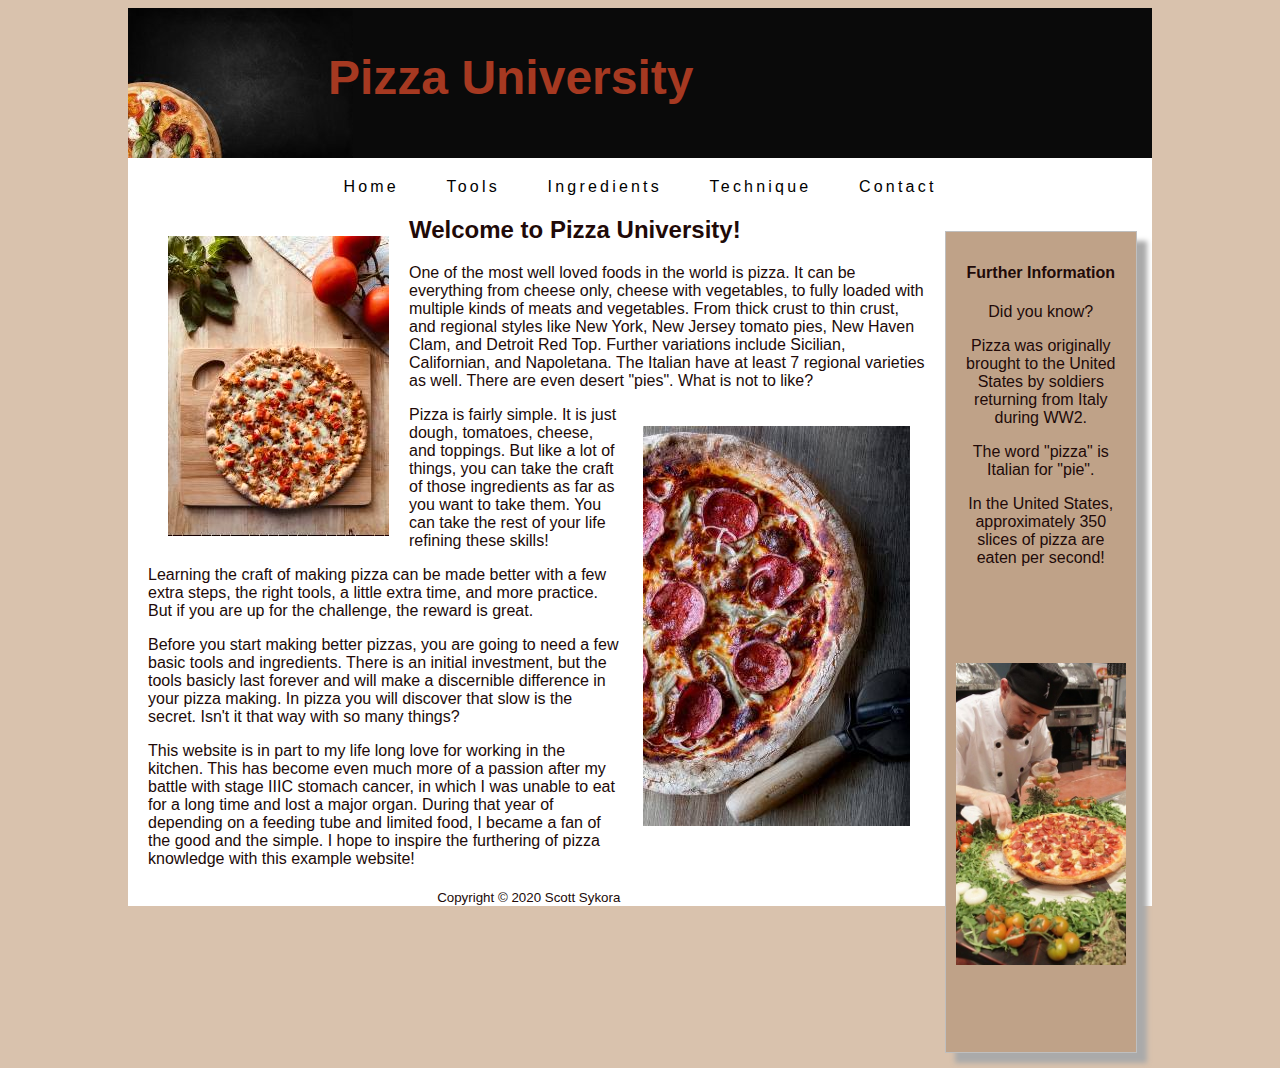
<file: index.html>
<!DOCTYPE html>
<html lang="en">
  <head>
    <meta charset="utf-8">
    <title>Demo Pizza Website, by Scott Sykora</title>
    <link href="stylesheet/styles.css" rel="stylesheet">
    <meta name="viewport" content="width=device-width, initial-scale=1">
  </head>
  <body>
    <div id="wrapper">
      <header>
        <h1>Pizza University</h1>
      </header>
      <nav>
        <ul>
          <li><a href="index.html">Home</a></li>
          <li><a href="tools.html">Tools</a></li>
          <li><a href="ingredients.html">Ingredients</a></li>
          <li><a href="technique.html">Technique</a></li>
          <li><a href="contact.html">Contact</a></li>
        </ul> 
      </nav>
      <aside class="mobile">
        <h4>Further Information</h4>
        <p>Did you know?</p>
        <p>Pizza was originally brought to the United States by soldiers returning from Italy during WW2.</p>
        <p>The word "pizza" is Italian for "pie".</p>
        <p>In the United States, approximately 350 slices of pizza are eaten per second!</p>
        <img src="images/cook.jpg" alt="chef making pizza">
      </aside>
      <main>
        <img id="floatleft" src="images/pizza_above_edit.jpg" alt="beautiful pizza on cutting board">
        <h2>Welcome to Pizza University!</h2>
        <article>
          <p>One of the most well loved foods in the world is pizza. It can be everything from cheese only, cheese with vegetables, to fully loaded with multiple kinds of meats and vegetables.  From thick crust to thin crust, and regional styles like New York, New Jersey tomato pies, New Haven Clam, and Detroit Red Top. Further variations include Sicilian, Californian, and Napoletana.  The Italian have at least 7 regional varieties as well. There are even desert "pies". What is not to like?</p>
          <img id="floatright" src="images/above_edit.jpg" alt="rustic hand crafted pizza">
          <p>Pizza is fairly simple. It is just dough, tomatoes, cheese, and toppings.  But like a lot of things, you can take the craft of those ingredients as far as you want to take them. You can take the rest of your life refining these skills!</p>
          <p>Learning the craft of making pizza can be made better with a few extra steps, the right tools, a little extra time, and more practice. But if you are up for the challenge, the reward is great.</p>
          
          <p>Before you start making better pizzas, you are going to need a few basic tools and ingredients. There is an initial investment, but the tools basicly last forever and will make a discernible difference in your pizza making. In pizza you will discover that slow is the secret. Isn't it that way with so many things?</p>
          <p>This website is in part to my life long love for working in the kitchen. This has become even much more of a passion after my battle with stage IIIC stomach cancer, in which I was unable to eat for a long time and lost a major organ. During that year of depending on a feeding tube and limited food, I became a fan of the good and the simple. I hope to inspire the furthering of pizza knowledge with this example website!</p>
        </article>
          
      </main>
      <footer>
        <small>Copyright &copy; 2020 Scott Sykora</small>
      </footer>
    </div>
  </body>
</html>
</file>
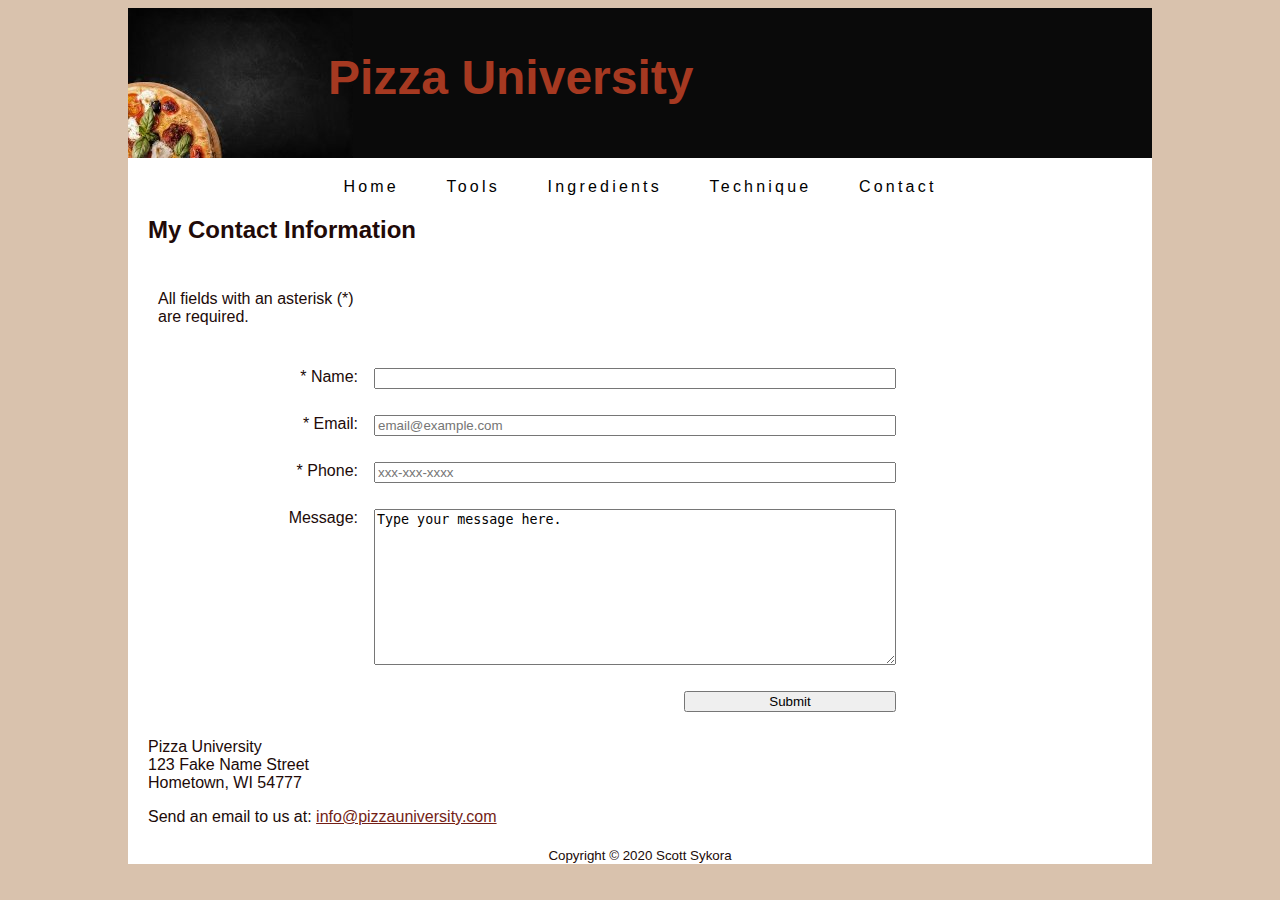
<file: contact.html>
<!DOCTYPE html>
<html lang="en">
  <head>
    <meta charset="utf-8">
    <title>Demo Pizza Website, by Scott Sykora</title>
    <link href="stylesheet/styles.css" rel="stylesheet">
    <meta name="viewport" content="width=device-width, initial-scale=1">
  </head>
  <body>
    <div id="wrapper">
      <header>
        <h1>Pizza University</h1>
      </header>
      <nav>
        <ul>
          <li><a href="index.html">Home</a></li>
          <li><a href="tools.html">Tools</a></li>
          <li><a href="ingredients.html">Ingredients</a></li>
          <li><a href="technique.html">Technique</a></li>
          <li><a href="contact.html">Contact</a></li>
        </ul> 
      </nav>
      <main>
        <h2>My Contact Information</h2>
        <form action="https://itsd.cvtc.edu/web1/contact.php" method="POST">
          <p>All fields with an asterisk (*) are required.</p>

          <label for="name">* Name:</label>
          <input required type="text" id="name" name="name">

          <label for="email">* Email:</label>
          <input required type="email" id="email" name="email" placeholder="email@example.com">

          <label for="phone_number">* Phone:</label>
          <input required type="number" id="phone_number" name="Phone_number" placeholder="xxx-xxx-xxxx">

          <label for="message">Message:</label>
          <textarea name="message" id="message" rows="10" cols="30">Type your message here.</textarea>

          <input type="submit" value="Submit">
        </form>
        <section>
          <p>
            Pizza University<br>
            123 Fake Name Street<br>
            Hometown, WI 54777
          </p>
          <p>
            Send an email to us at:
            <a href="mailto:info@pizzauniversity.com">info@pizzauniversity.com</a>
          </p>
        </section>
      </main>
      <footer>
        <small>Copyright &copy; 2020 Scott Sykora</small>
      </footer>
    </div>
  </body>
</html>
</file>
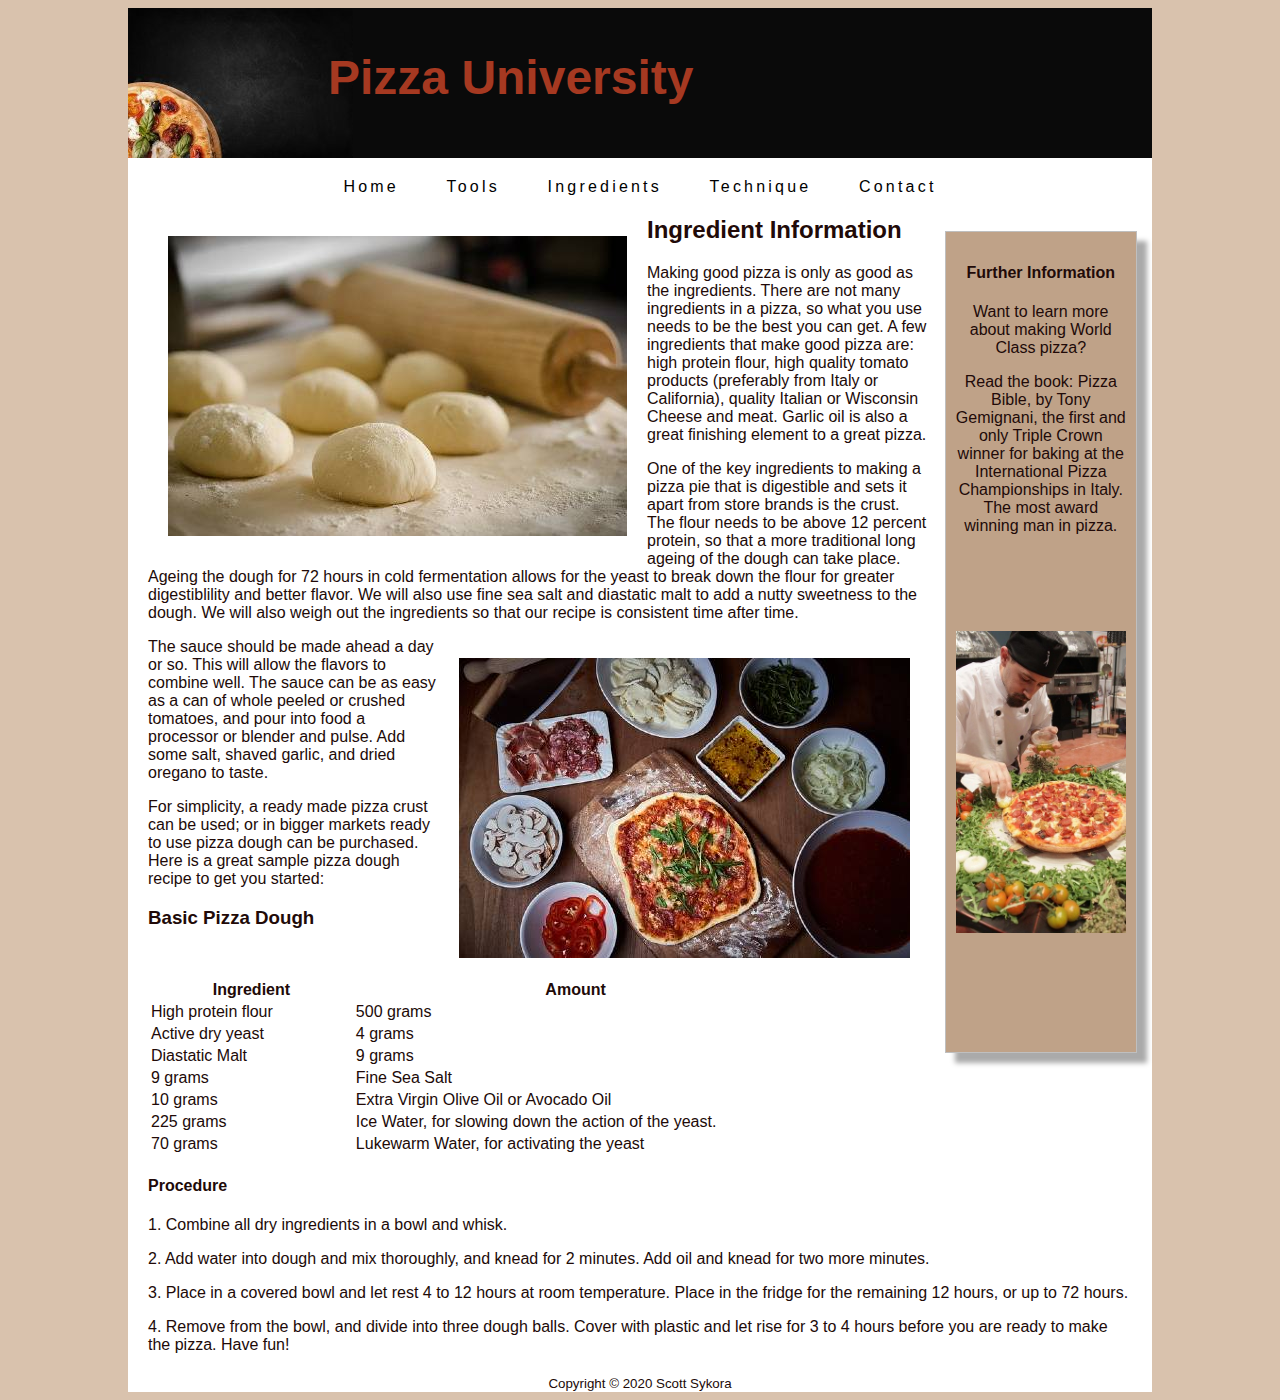
<file: ingredients.html>
<!DOCTYPE html>
<html lang="en">
  <head>
    <meta charset="utf-8">
    <title>Demo Pizza Website, by Scott Sykora</title>
    <link href="stylesheet/styles.css" rel="stylesheet">
    <meta name="viewport" content="width=device-width, initial-scale=1">
   </head>
  <body>
    <div id="wrapper">
      <header>
        <h1>Pizza University</h1>
      </header>
      <nav>
        <ul>
          <li><a href="index.html">Home</a></li>
          <li><a href="tools.html">Tools</a></li>
          <li><a href="ingredients.html">Ingredients</a></li>
          <li><a href="technique.html">Technique</a></li>
          <li><a href="contact.html">Contact</a></li>
        </ul> 
      </nav>
      <aside class="mobile">
        <h4>Further Information</h4>
        <p>Want to learn more about making World Class pizza?</p>
        <p>Read the book: Pizza Bible, by Tony Gemignani, the first and only Triple Crown winner for baking at the International Pizza Championships in Italy. The most award winning man in pizza.</p>
        <img src="images/cook.jpg" alt="chef making pizza">
      </aside>
      <main>
        <img id="floatleft" src="images/dough_edit.jpg" alt="pizza dough balls">
        <h2>Ingredient Information</h2>
        <p>Making good pizza is only as good as the ingredients.  There are not many ingredients in a pizza, so what you use needs to be the best you can get. A few ingredients that make good pizza are: high protein flour, high quality tomato products (preferably from Italy or California), quality Italian or Wisconsin Cheese and meat. Garlic oil is also a great finishing element to a great pizza.</p>
          
        <p>One of the key ingredients to making a pizza pie that is digestible and sets it apart from store brands is the crust.  The flour needs to be above 12 percent protein, so that a more traditional long ageing of the dough can take place.  Ageing the dough for 72 hours in cold fermentation allows for the yeast to break down the flour for greater digestiblility and better flavor.  We will also use fine sea salt and diastatic malt to add a nutty sweetness to the dough. We will also weigh out the ingredients so that our recipe is consistent time after time.</p>
        <img id="floatright" src="images/ingredients_edit.jpg" alt="pizza ingredients">
        <p>The sauce should be made ahead a day or so.  This will allow the flavors to combine well. The sauce can be as easy as a can of whole peeled or crushed tomatoes, and pour into food a processor or blender and pulse. Add some salt, shaved garlic, and dried oregano to taste.  </p>
        <p>For simplicity, a ready made pizza crust can be used; or in bigger markets ready to use pizza dough can be purchased.  Here is a great sample pizza dough recipe to get you started: </p>
        <h3>Basic Pizza Dough</h3>
        <table>
          <tr>
            <th>Ingredient</th>
            <th>Amount</th>
          </tr>
          <tr>
            <td>High protein flour</td>
            <td>500 grams</td>
          </tr>
          <tr>
            <td>Active dry yeast</td>
            <td>4 grams</td>
          </tr>
          <tr>
            <td>Diastatic Malt</td>
            <td>9 grams</td>
          </tr>
          <tr>
            <td>9 grams</td>
            <td>Fine Sea Salt</td>
          </tr>
          <tr>
            <td>10 grams</td>
            <td>Extra Virgin Olive Oil or Avocado Oil</td>
          </tr>
          <tr>
            <td>225 grams</td>
            <td>Ice Water, for slowing down the action of the yeast.</td>
          </tr>
          <tr>
            <td>70 grams</td>
            <td>Lukewarm Water, for activating the yeast</td>
          </tr>
        </table>
        <section>
          <h4>Procedure</h4>
          <p>1. Combine all dry ingredients in a bowl and whisk.</p>
          <p>2. Add water into dough and mix thoroughly, and knead for 2 minutes.  Add oil and knead for two more minutes.</p>
          <p>3. Place in a covered bowl and let rest 4 to 12 hours at room temperature. Place in the fridge for the remaining 12 hours, or up to 72 hours.</p>
          <p>4. Remove from the bowl, and divide into three dough balls.  Cover with plastic and let rise for 3 to 4 hours before you are ready to make the pizza.  Have fun!</p>
        </section>
      </main>
      <footer>
        <small>Copyright &copy; 2020 Scott Sykora</small>
      </footer>
    </div>
  </body>
</html>
</file>
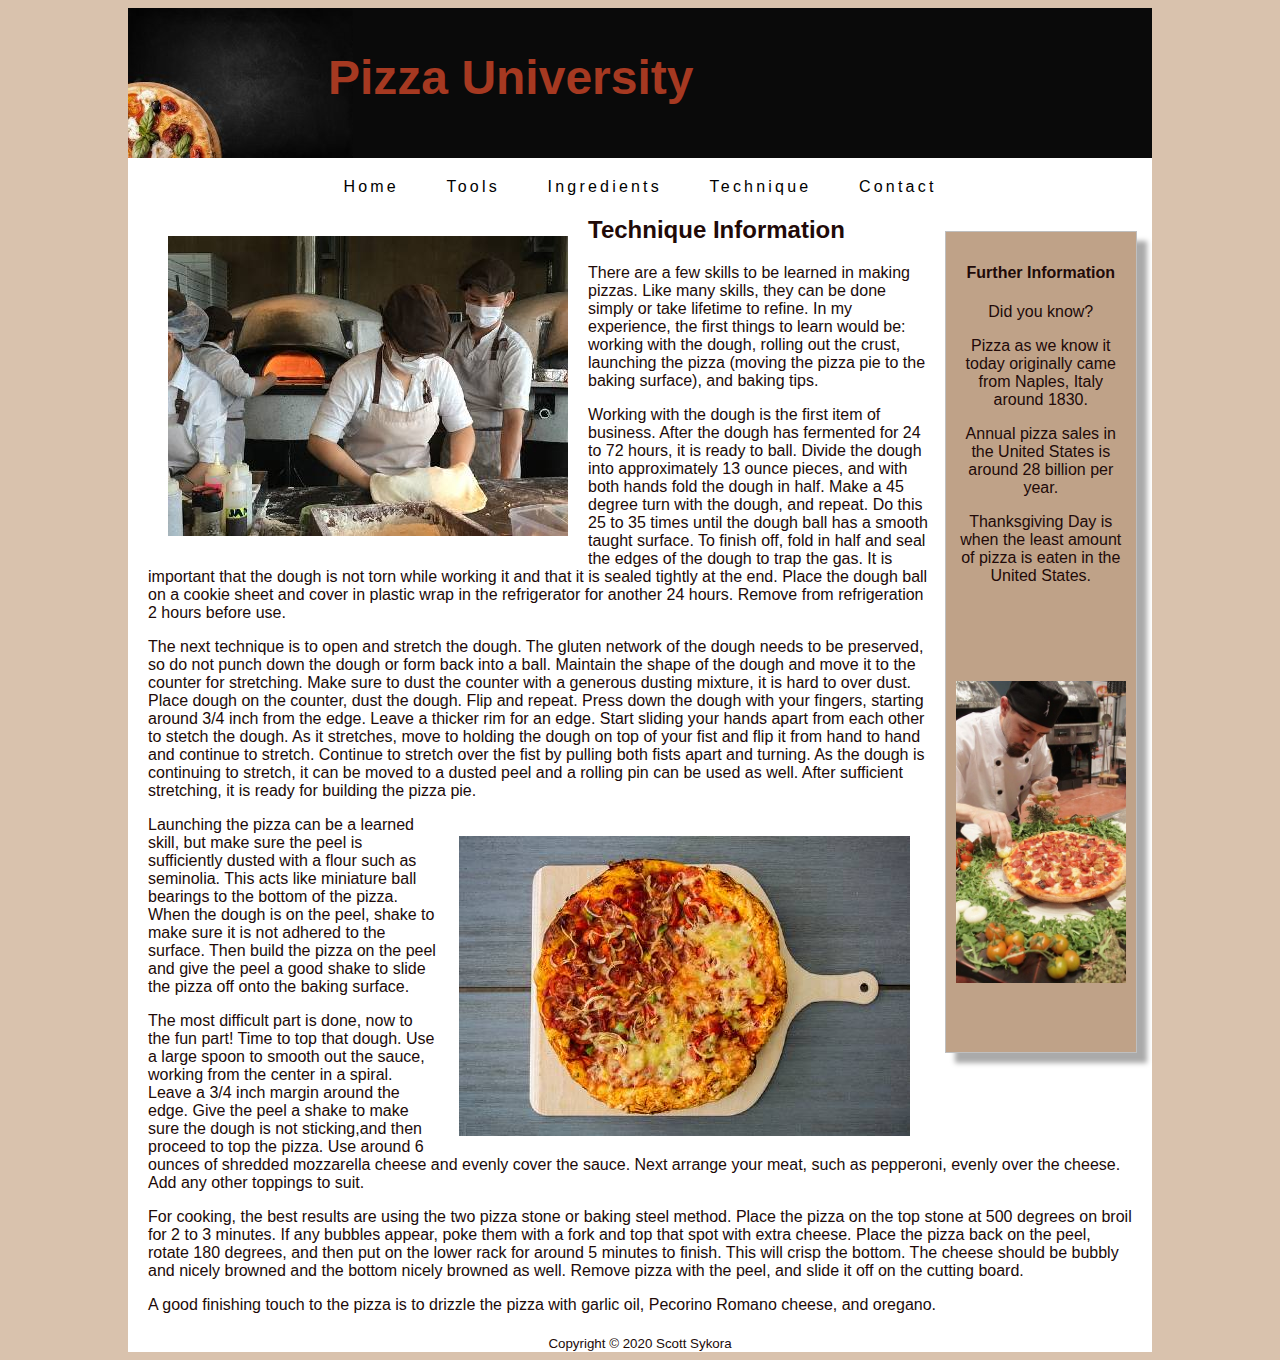
<file: technique.html>
<!DOCTYPE html>
<html lang="en">
  <head>
    <meta charset="utf-8">
    <title>Demo Pizza Website, by Scott Sykora</title>
    <link href="stylesheet/styles.css" rel="stylesheet">
    <meta name="viewport" content="width=device-width, initial-scale=1">
  </head>
  <body>
    <div id="wrapper">
      <header>
        <h1>Pizza University</h1>
      </header>
      <nav>
        <ul>
          <li><a href="index.html">Home</a></li>
          <li><a href="tools.html">Tools</a></li>
          <li><a href="ingredients.html">Ingredients</a></li>
          <li><a href="technique.html">Technique</a></li>
          <li><a href="contact.html">Contact</a></li>
        </ul> 
      </nav>
      <aside class="mobile">
        <h4>Further Information</h4>
        <p>Did you know?</p>
        <p>Pizza as we know it today originally came from Naples, Italy around 1830.</p>
        <p>Annual pizza sales in the United States is around 28 billion per year.</p>
        <p>Thanksgiving Day is when the least amount of pizza is eaten in the United States.</p>
        <img src="images/cook.jpg" alt="chef making pizza">
      </aside>
      <main>
        <img id="floatleft" src="images/technique_edit.jpg" alt="busy pizza kitchen">
        <h2>Technique Information</h2>
        <p>There are a few skills to be learned in making pizzas.  Like many skills, they can be done simply or take lifetime to refine. In my experience, the first things to learn would be: working with the dough, rolling out the crust, launching the pizza (moving the pizza pie to the baking surface), and baking tips.</p>
        <p>Working with the dough is the first item of business. After the dough has fermented for 24 to 72 hours, it is ready to ball.  Divide the dough into approximately 13 ounce pieces, and with both hands fold the dough in half.  Make a 45 degree turn with the dough, and repeat.  Do this 25 to 35 times until the dough ball has a smooth taught surface. To finish off, fold in half and seal the edges of the dough to trap the gas.  It is important that the dough is not torn while working it and that it is sealed tightly at the end. Place the dough ball on a cookie sheet and cover in plastic wrap in the refrigerator for another 24 hours. Remove from refrigeration 2 hours before use. </p>
        <p>The next technique is to open and stretch the dough.  The gluten network of the dough needs to be preserved, so do not punch down the dough or form back into a ball. Maintain the shape of the dough and move it to the counter for stretching. Make sure to dust the counter with a generous dusting mixture, it is hard to over dust.  Place dough on the counter, dust the dough.  Flip and repeat.  Press down the dough with your fingers, starting around 3/4 inch from the edge.  Leave a thicker rim for an edge.  Start sliding your hands apart from each other to stetch the dough.  As it stretches, move to holding the dough on top of your fist and flip it from hand to hand and continue to stretch.  Continue to stretch over the fist by pulling both fists apart and turning.  As the dough is continuing to stretch, it can be moved to a dusted peel and a rolling pin can be used as well.  After sufficient stretching, it is ready for building the pizza pie.</p>
        <img id="floatright" src="images/finished_edit.jpg" alt="baked whole pizza">
        <p>Launching the pizza can be a learned skill, but make sure the peel is sufficiently dusted with a flour such as seminolia.  This acts like miniature ball bearings to the bottom of the pizza.  When the dough is on the peel, shake to make sure it is not adhered to the surface.  Then build the pizza on the peel and give the peel a good shake to slide the pizza off onto the baking surface.</p>
        <p>The most difficult part is done, now to the fun part!  Time to top that dough. Use a large spoon to smooth out the sauce, working from the center in a spiral. Leave a 3/4 inch margin around the edge. Give the peel a shake to make sure the dough is not sticking,and then proceed to top the pizza. Use around 6 ounces of shredded mozzarella cheese and evenly cover the sauce. Next arrange your meat, such as pepperoni, evenly over the cheese.  Add any other toppings to suit.</p>
        <p>For cooking, the best results are using the two pizza stone or baking steel method. Place the pizza on the top stone at 500 degrees on broil for 2 to 3 minutes.  If any bubbles appear, poke them with a fork and top that spot with extra cheese. Place the pizza back on the peel, rotate 180 degrees, and then put on the lower rack for around 5 minutes to finish. This will crisp the bottom. The cheese should be bubbly and nicely browned and the bottom nicely browned as well. Remove pizza with the peel, and slide it off on the cutting board.</p>
        <p>A good finishing touch to the pizza is to drizzle the pizza with garlic oil, Pecorino Romano cheese, and oregano.</p>
      </main>
      <footer>
        <small>Copyright &copy; 2020 Scott Sykora</small>
      </footer>
    </div>
  </body>
</html>
</file>
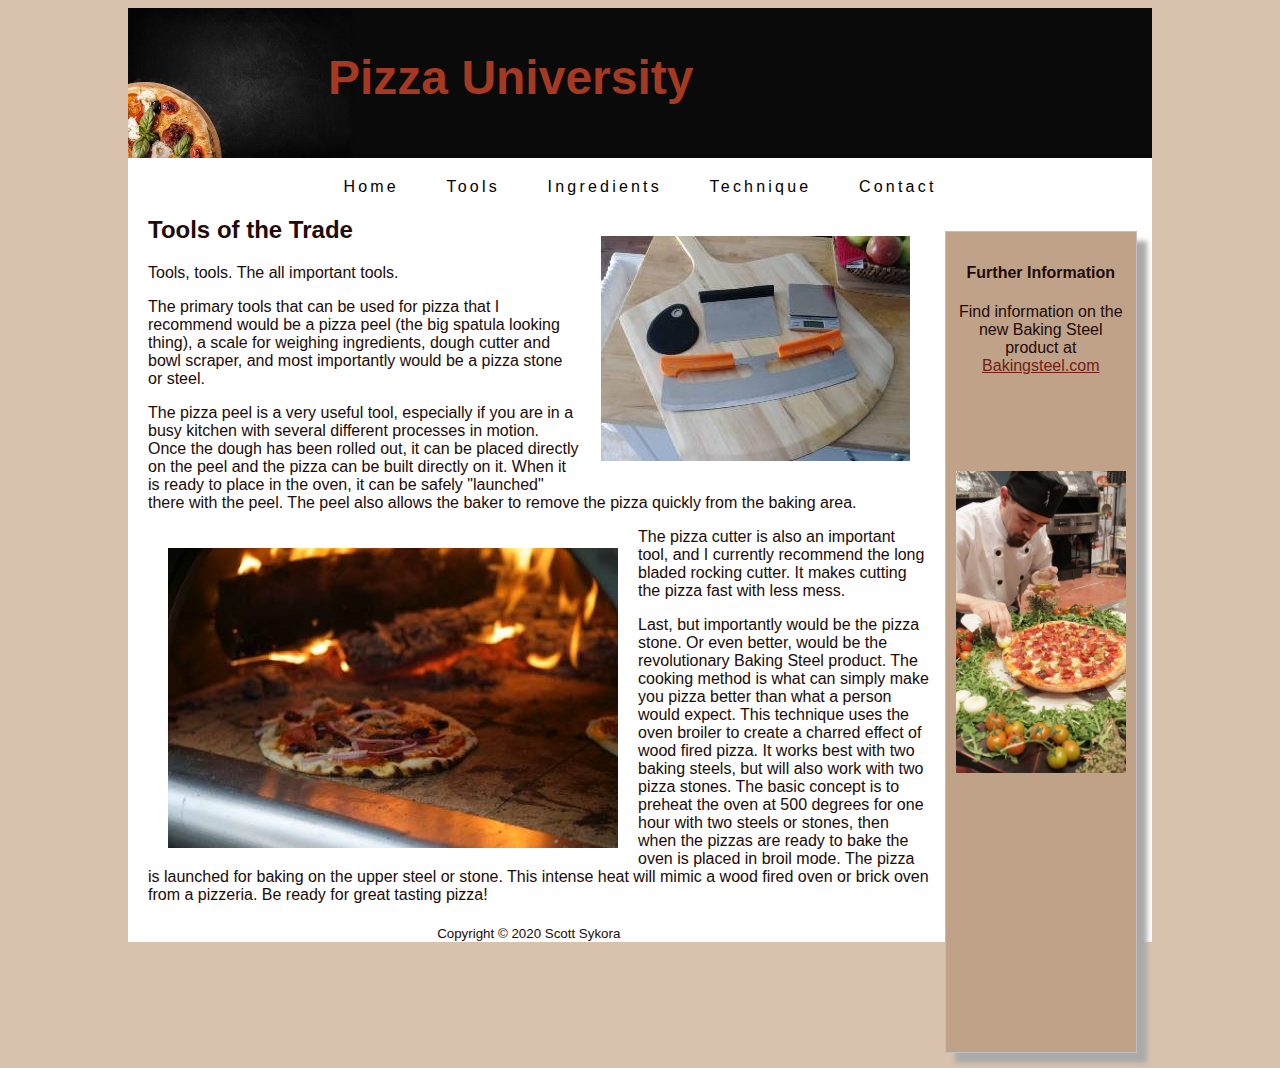
<file: tools.html>
<!DOCTYPE html>
<html lang="en">
  <head>
    <meta charset="utf-8">
    <title>Demo Pizza Website, by Scott Sykora</title>
    <link href="stylesheet/styles.css" rel="stylesheet">
    <meta name="viewport" content="width=device-width, initial-scale=1">
  </head>
  <body>
    <div id="wrapper">
      <header>
        <h1>Pizza University</h1>
      </header>
      <nav>
        <ul>
          <li><a href="index.html">Home</a></li>
          <li><a href="tools.html">Tools</a></li>
          <li><a href="ingredients.html">Ingredients</a></li>
          <li><a href="technique.html">Technique</a></li>
          <li><a href="contact.html">Contact</a></li>
        </ul> 
      </nav>
      <aside class="mobile">
        <h4>Further Information</h4>
        <p>Find information on the new Baking Steel product at <a href="https://www.bakingsteel.com">Bakingsteel.com</a></p>
        <img src="images/cook.jpg" alt="chef making pizza">
      </aside>
      <main>
        <img id="floatright" src="images/tools_edit2.jpg" alt="tools for making pizza" >
        <h2>Tools of the Trade</h2>
        <p>Tools, tools.  The all important tools. </p>
        <p>The primary tools that can be used for pizza that I recommend would be a pizza peel (the big spatula looking thing), a scale for weighing ingredients, dough cutter and bowl scraper, and most importantly would be a pizza stone or steel. </p>
        <p>The pizza peel is a very useful tool, especially if you are in a busy kitchen with several different processes in motion. Once the dough has been rolled out, it can be placed directly on the peel and the pizza can be built directly on it.  When it is ready to place in the oven, it can be safely "launched" there with the peel. The peel also allows the baker to remove the pizza quickly from the baking area.</p>
        <img id="floatleft" src="images/oven_edit.jpg" alt="pizza in a wood fired oven">
        <p>The pizza cutter is also an important tool, and I currently recommend the long bladed rocking cutter. It makes cutting the pizza fast with less mess.</p>
        <p>Last, but importantly would be the pizza stone.  Or even better, would be the revolutionary Baking Steel product.  The cooking method is what can simply make you pizza better than what a person would expect.  This technique uses the oven broiler to create a charred effect of wood fired pizza. It works best with two baking steels, but will also work with two pizza stones.  The basic concept is to preheat the oven at 500 degrees for one hour with two steels or stones, then when the pizzas are ready to bake the oven is placed in broil mode. The pizza is launched for baking on the upper steel or stone.  This intense heat will mimic a wood fired oven or brick oven from a pizzeria.  Be ready for great tasting pizza!</p>
      </main>
      <footer>
        <small>Copyright &copy; 2020 Scott Sykora</small>
      </footer>
    </div>
  </body>
</html>
</file>
<file: stylesheet/styles.css>
header, main, nav, footer, figure, figcaption, aside, section, article {
  display: block;
}

a:link { 
  color: #731e16;
}

a:visited { 
  color: #731e16;
}

aside {
  background-color: #bfa288;
  border: 1px solid #BFBFBF;
  box-shadow: 10px 10px 5px #aaaaaa;
  float: right;
  font-size: 16px;
  height: 800px;
  margin: 15px;
  padding: 1%;
  text-align: center;
  width: 170px;
}

aside > img {
  padding-top: 5em;;
}

body {
  background-color: #d9c2ad;
  font-family:  Verdana,Geneva,sans-serif;
  margin-left: auto;
  margin-right: auto;

  
}

footer {
  background-color: #ffffff;
  text-align: center;
}

form {
  display: grid;
  grid-gap: 16px;
  grid-template-columns: 200px 1fr;
  overflow: hidden;
  padding: 10px;
  width: 75%;
}

header {
  background-color: #0a0a0a;
  background-image: url(../images/pizza_header2.jpg);
  background-repeat: no-repeat;
  color: #a63921;
  font-size: 150%; 
  height: 130px;
  padding:  10px 10px 10px 200px;
}

input {
  grid-column: 2/3;
  margin-top: 10px;
}

input[type="submit"] {
  margin-left: 310px;
  
}

img {
  display: block;
  height: auto;
  max-width: 100%;
}

label {
  float: left;
  grid-column: 1/2;
  margin-top: 10px;
  padding-right: 24px;
  text-align: right;
  width: 200px;
}

main {
  display: block;
  font-size: 100%;    
  margin: 20px;
}

nav {
  letter-spacing: 0.2em;
  text-align: center;
}

nav a {
  background-color: #ffffff;
  padding: 20px;
  text-decoration: none;
}

nav a:link { color: #000000; }

nav a:visited { color: #731e16; }

nav a:hover { 
  color: #FFFFFF;
  background-color: #731e16;
}

nav li {
  display: inline;
}

nav ul {
  list-style-type: none;
  margin: 20px;
  padding-left: 0;
  text-align: center;
}

textarea {
  display: block;
  margin-top: 10px;
}

tr > td {
    padding-right: 5em;
  }

#floatleft {
  float: left;
  margin: 20px;
}

#floatright {
  float: right;
  margin: 20px;
}

#wrapper {
  background-color: #ffffff; 
  color: #210a08;
  margin-left: auto; 
  margin-right: auto;
  max-width: 2048px;
  min-width: 940px;
  width: 80%;
}
  


@media only screen and (max-width: 64em) {
  
  body {
    background-color: #731E16;
    background-image: none;
    margin: 0;
  }

  h1 {
    background-image: url();
    margin: 0;
    text-align: center;
  }

  main {
    margin: 1%;

  }

  nav {
    float: none;
    padding: 2%;
    width: auto;
  }

  nav a {
    display: block;
  }

  nav li {
    display: inline-block;
    font-size: 100%;
    margin: 1%;
    padding: 1%;
    text-align: center;
    width: 10em;
  }

  nav ul {
    margin: 1%;
    text-align: center;
  }

  #wrapper {
    background-color: #d9c2ad;
    box-shadow: none;
    margin: 2%;
    min-width: 0;
    width: auto;
  }

}

@media only screen and (max-width: 37.5em) {
    
  aside {
        box-shadow: none;
        width: 150px;
  }

  form {
    display: flex;  
    flex-flow: column;
    width: 60%;
  }
  
  header {
    background-color: #0a0a0a;
    background-image: url(/images/pizza_header2.jpg);
    background-repeat: no-repeat;
    color: #a63921;
    font-size: 80%; 
    height: 100px;
    padding:  5px;
  }

  input[type="submit"] {
    margin-left: 0;
  }

  input, textarea {
    margin-bottom: 1em;
  }

  label {
    display: flex;
  }

  .mobile {
    display: none;
  }

  nav a {
    display: block;
  }

  nav li {
    display: inline-block;
    font-size: 90%;
    margin: 1%;
    padding: 1%;
    text-align: center;
    width: 10em;
  }
    
  #floatleft {
    float: none;
    margin-left: auto;
    margin-right: auto;
  }

}
</file>
